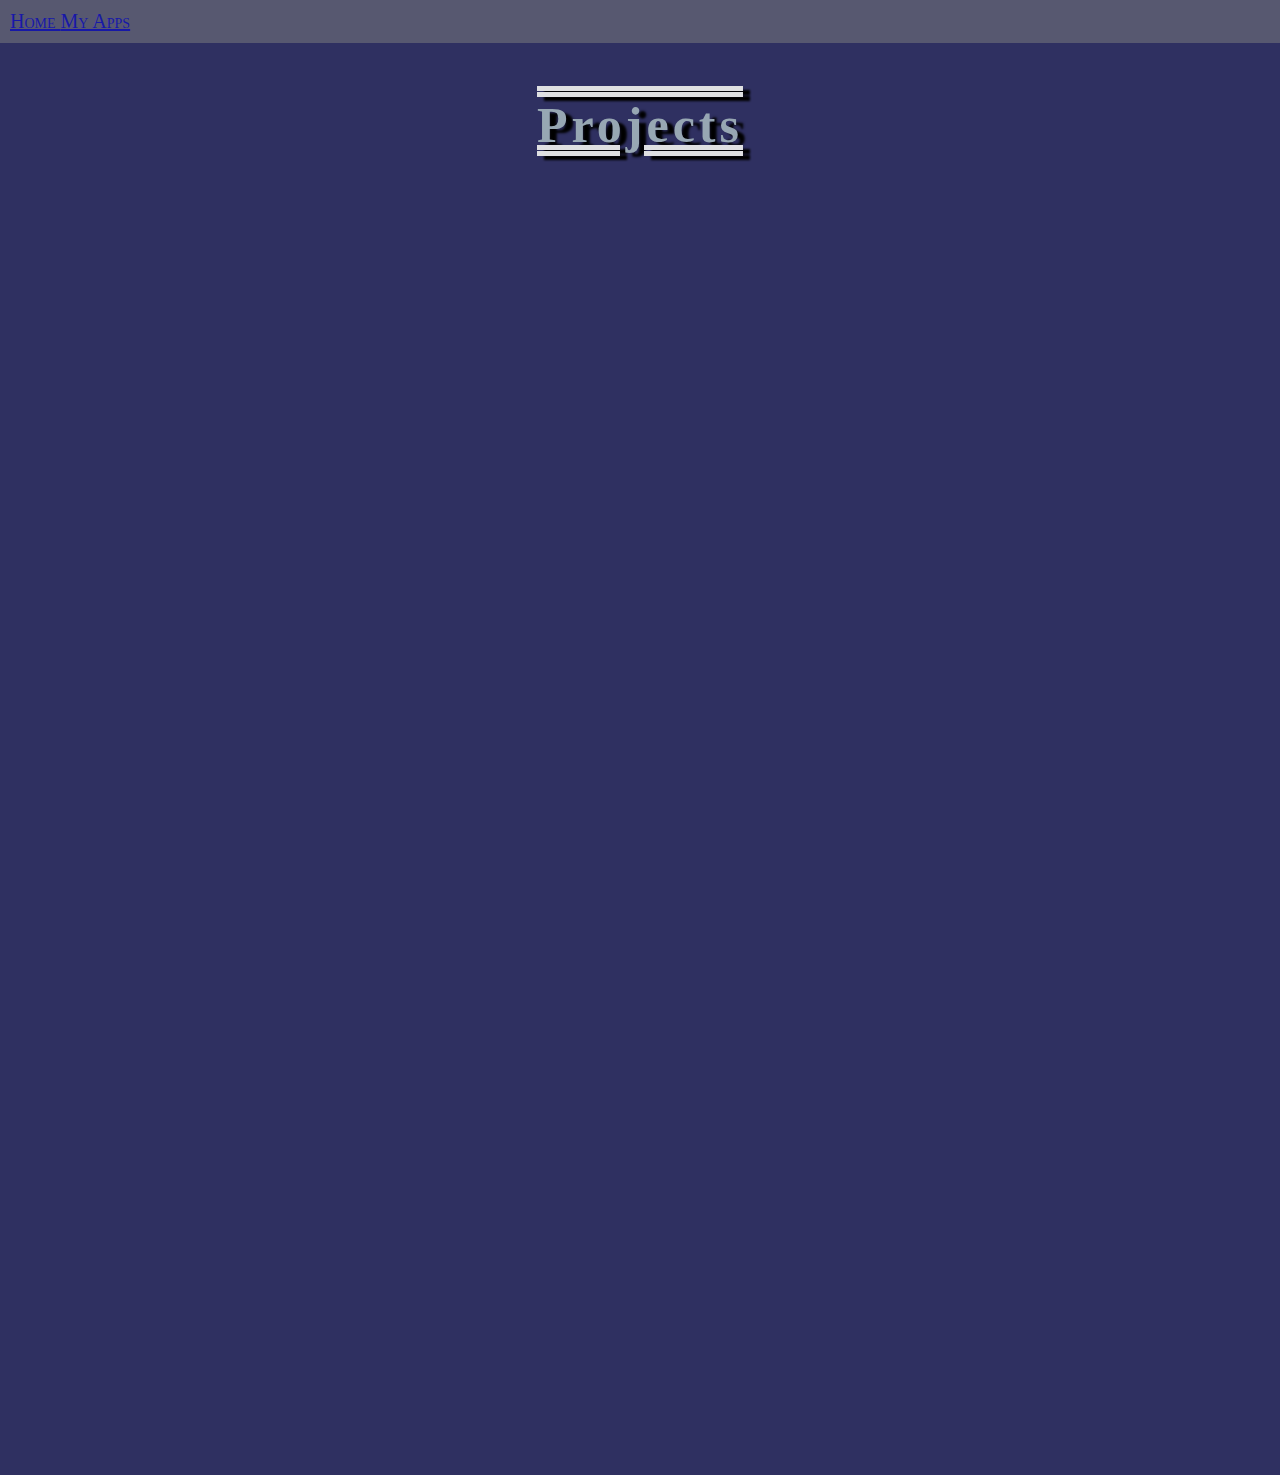
<file: appPage.html>
<html>
  <head>
  </head>
  <body>
        <ul>
      <li> <a href="index.html"> Home </a> </li>
      <li> <a href="appPage.html"> My Apps </a> </li>
    </ul>
    
    
    <br>
    <br>
    <br>
    <center>
      <h1> Projects </h1>
      <br>
      <br>
      <iframe width="392" height="620" style="border: 0px;" src="https://studio.code.org/projects/applab/kynYKse67EIFsvIfFEL-kiMvUf1SfnWuS4vzw08rqHc/embed"></iframe>
      <iframe width="392" height="620" style="border: 0px;" src="https://studio.code.org/projects/applab/ekV6qygy_Ay145jro8Gj9h5l-5blY5EW7hhjx0bEmS4/embed"></iframe>
      <iframe width="392" height="620" style="border: 0px;" src="https://studio.code.org/projects/applab/7anAgJ_PksG2VSRI_Aa6px-N_JZt1-KjmmPUCt6nfB4/embed"></iframe>
      <iframe width="392" height="620" style="border: 0px;" src="https://studio.code.org/projects/applab/nJqa4LvY5QleoYWrdP3o3R5AGL0fdZHEg-Shjqxi5uA/embed"></iframe>
      </body>
    </html>

<style>
  body {
   background-color: #2F3061;

h1 {
  color: #97A7B3;
  font-size: 50px;
  text-decoration: overline underline double #DFE0E2;
  letter-spacing: 4px;
  text-shadow: 7px 4px 2.5px black;
}
}
ul{
  list-style:none;
  background-color: gray;
  font-size: 20px;
    width: 100%;
  margin: 0;
  position: fixed;
  left: 0;
  top: 0;
  opacity: 0.5;
    padding: 10px;
}

li {
  display: inline;
  paddingL 8px 40px;
}

a{
  font-variant: small-caps;
}

li a:hover {
  background-color: white;
  padding: 18px 18px;
  opacity: 1;
}
</style>
</file>
